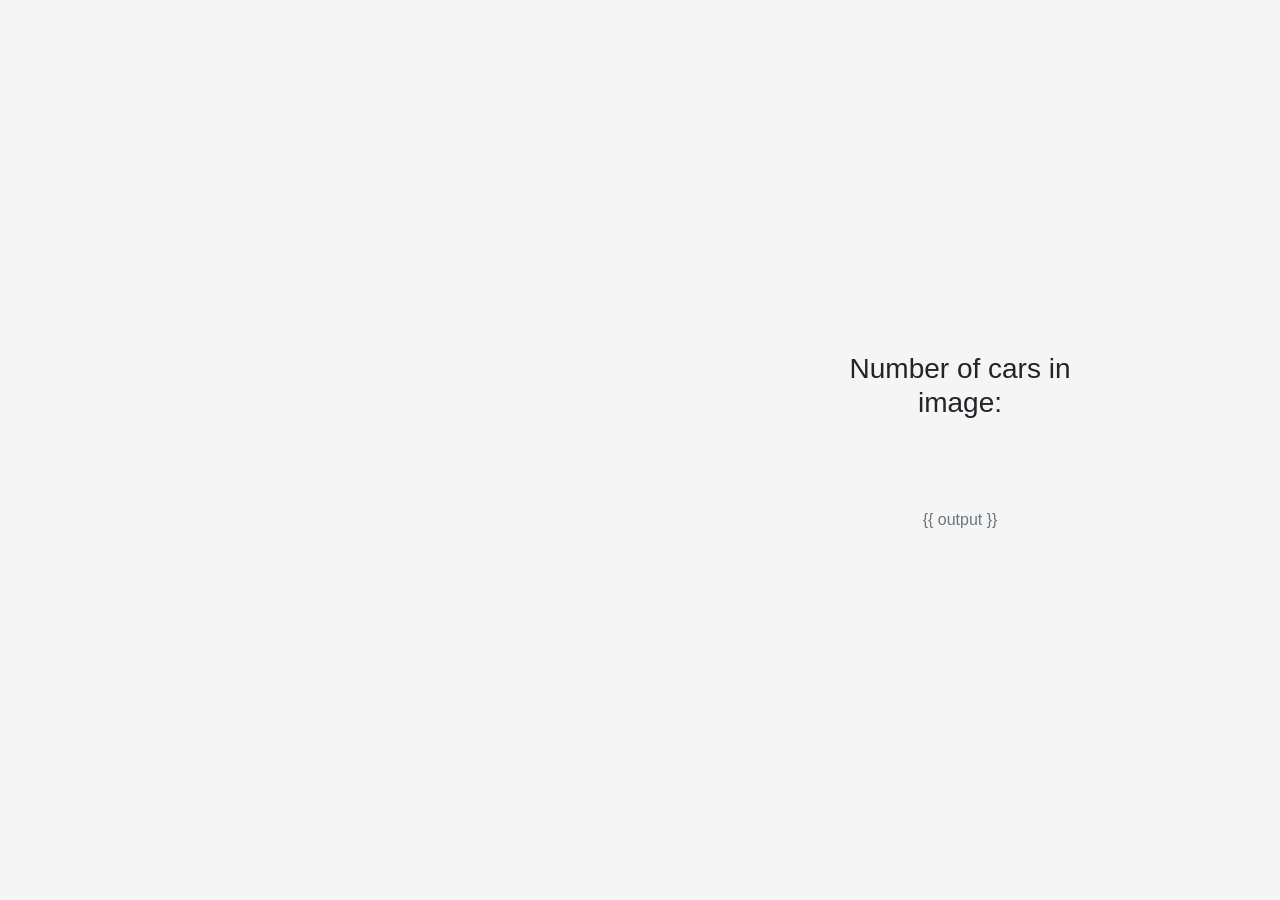
<file: templates/index.html>
<!doctype html>
<html lang="en">
  <head>
    <meta charset="utf-8">
    <meta name="viewport" content="width=device-width, initial-scale=1, shrink-to-fit=no">
    <link rel="stylesheet" href="//stackpath.bootstrapcdn.com/bootstrap/4.2.1/css/bootstrap.min.css" integrity="sha384-GJzZqFGwb1QTTN6wy59ffF1BuGJpLSa9DkKMp0DgiMDm4iYMj70gZWKYbI706tWS" crossorigin="anonymous">
    <style>
      .bd-placeholder-img {
        font-size: 1.125rem;
        text-anchor: middle;
      }

      @media (min-width: 768px) {
        .bd-placeholder-img-lg {
          font-size: 3.5rem;
        }
      }
    </style>
    <link rel="stylesheet" href="/static/style.css">

    <title>traffic</title>
  </head>

  <body class="text-center">
    <form class="form-signin"></form>
        <!-- <p class="mt-5 mb-3 text-muted">image here</p> -->
        <script>
            // const fetch = require("node-fetch")
            let url = 'https://api.data.gov.sg/v1/transport/traffic-images'
            
            var form = document.getElementsByClassName('form-signin')[0]

            fetch(url)
            .then(res => res.json())
            .then(data => {
                var cameras = data.items[0].cameras
                cameras.forEach(entry => {
                    if (entry.camera_id == 4713){
                        var image = document.createElement("img")
                        image.src = entry.image
                        image.width = 500

                        form.appendChild(image)
                    }  })  })
            .catch(err => { throw err })
          </script>
    
    <form class="form-signin">
        <!-- <img class="mb-4" src="/static/pytorch.png" alt="" width="72"> -->
        <h1 class="h3 mb-3 font-weight-normal">Number of cars in image:</h1>
        <br/>
        <p class="mt-5 mb-3 text-muted">{{ output }}</p>
        <script>
            if (data && (data != prev_data)) {      // if there is data, and it's changed

              // update the contents of several HTML divs via jQuery
              $('div#value').html(data.value);
              $('div#contents').html(data.contents);
        
        </script>

    </form>

    <script src="//code.jquery.com/jquery-3.3.1.slim.min.js" integrity="sha384-q8i/X+965DzO0rT7abK41JStQIAqVgRVzpbzo5smXKp4YfRvH+8abtTE1Pi6jizo" crossorigin="anonymous"></script>
    <script src="//cdnjs.cloudflare.com/ajax/libs/popper.js/1.14.6/umd/popper.min.js" integrity="sha384-wHAiFfRlMFy6i5SRaxvfOCifBUQy1xHdJ/yoi7FRNXMRBu5WHdZYu1hA6ZOblgut" crossorigin="anonymous"></script>
    <script src="//stackpath.bootstrapcdn.com/bootstrap/4.2.1/js/bootstrap.min.js" integrity="sha384-B0UglyR+jN6CkvvICOB2joaf5I4l3gm9GU6Hc1og6Ls7i6U/mkkaduKaBhlAXv9k" crossorigin="anonymous"></script>

    <!-- Github Ribbon Start-->
    <!-- <a href="https://github.com/avinassh/pytorch-flask-api-heroku" class="github-corner"><svg width="80" height="80" viewBox="0 0 250 250" style="fill:#0E2E3B; color:#FFFFFF; position: absolute; top: 0; border: 0; right: 0;"><path d="M0,0 L115,115 L130,115 L142,142 L250,250 L250,0 Z"></path><path d="M128.3,109.0 C113.8,99.7 119.0,89.6 119.0,89.6 C122.0,82.7 120.5,78.6 120.5,78.6 C119.2,72.0 123.4,76.3 123.4,76.3 C127.3,80.9 125.5,87.3 125.5,87.3 C122.9,97.6 130.6,101.9 134.4,103.2" fill="currentColor" style="transform-origin: 130px 106px;" class="octo-arm"></path><path d="M115.0,115.0 C114.9,115.1 118.7,116.5 119.8,115.4 L133.7,101.6 C136.9,99.2 139.9,98.4 142.2,98.6 C133.8,88.0 127.5,74.4 143.8,58.0 C148.5,53.4 154.0,51.2 159.7,51.0 C160.3,49.4 163.2,43.6 171.4,40.1 C171.4,40.1 176.1,42.5 178.8,56.2 C183.1,58.6 187.2,61.8 190.9,65.4 C194.5,69.0 197.7,73.2 200.1,77.6 C213.8,80.2 216.3,84.9 216.3,84.9 C212.7,93.1 206.9,96.0 205.4,96.6 C205.1,102.4 203.0,107.8 198.3,112.5 C181.9,128.9 168.3,122.5 157.7,114.1 C157.9,116.9 156.7,120.9 152.7,124.9 L141.0,136.5 C139.8,137.7 141.6,141.9 141.8,141.8 Z" fill="currentColor" class="octo-body"></path></svg></a><style>.github-corner:hover .octo-arm{animation:octocat-wave 560ms ease-in-out}@keyframes octocat-wave{0%,100%{transform:rotate(0)}20%,60%{transform:rotate(-25deg)}40%,80%{transform:rotate(10deg)}}@media (max-width:500px){.github-corner:hover .octo-arm{animation:none}.github-corner .octo-arm{animation:octocat-wave 560ms ease-in-out}}</style> -->
    <!-- Github Ribbon End-->
  </body>
</html>
</file>
<file: static/style.css>
html,
body {
  height: 100%;
}

body {
  display: -ms-flexbox;
  display: flex;
  -ms-flex-align: center;
  align-items: center;
  padding-top: 40px;
  padding-bottom: 40px;
  background-color: #f5f5f5;
}

.form-signin {
  width: 100%;
  max-width: 330px;
  padding: 15px;
  margin: auto;
}

/* .form-signin .form-control {
  position: relative;
  box-sizing: border-box;
  height: auto;
  padding: 10px;
  font-size: 16px;
} */
</file>
